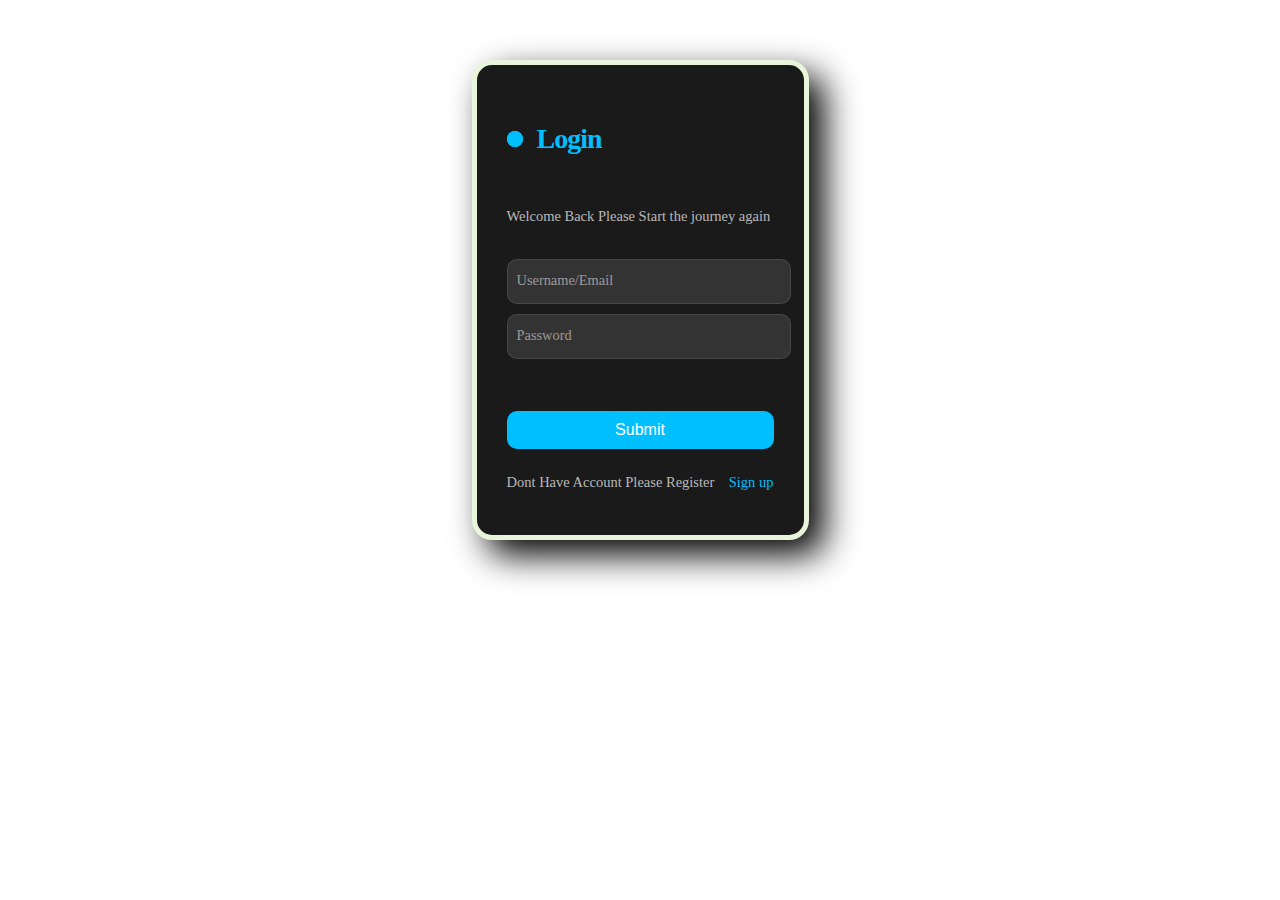
<file: Find-My-Mentor/Find My Mentor/Frontend/login.html>
<!DOCTYPE html>
<html lang="en">

<head>
  <meta charset="UTF-8">
  <meta name="viewport" content="width=device-width, initial-scale=1.0">
  <title>Login</title>
  <link rel="apple-touch-icon" sizes="180x180" href="favicon/apple-touch-icon.png">
  <link rel="icon" type="image/png" sizes="32x32" href="favicon/favicon-32x32.png">
  <link rel="icon" type="image/png" sizes="16x16" href="favicon/favicon-16x16.png">
  <link rel="manifest" href="favicon/site.webmanifest">

</head>
<style>
  body {
    /* background:linear-gradient(to bottom, #2AF598, #FDA085); */
    /* background:linear-gradient(to bottom, #27b7fa, #ffd5c9); */
    background-image: url("https://images.pexels.com/photos/531880/pexels-photo-531880.jpeg?auto=compress&cs=tinysrgb&w=1260&h=750&dpr=1");
    height: 90vh;
  }

  * {
    text-decoration: none;
  }

  .main {
    display: flex;
    justify-content: center;
    align-items: center;
    margin-top: 60px;


  }

  .form {
    display: flex;
    flex-direction: column;
    gap: 10px;
    max-width: 350px;
    padding: 30px;


    /* padding-left: 13px; */
    border: 5px solid red;
    border-radius: 20px;
    position: relative;
    background-color: #1a1a1a;
    color: #fff;
    border: 5px solid #E9f5db;
    /* box-shadow: 20px 20px 40px rgba(0, 0, 0, 2); */
    box-shadow: 15px 15px 35px rgba(0, 0, 0, 1);

  }

  .form:hover {
    box-shadow: 20px 20px 40px rgba(0, 0, 0, 2);
    transition: ease-out 0.3s;
  }

  .title {
    font-size: 28px;
    font-weight: 600;
    letter-spacing: -1px;
    position: relative;
    display: flex;
    align-items: center;
    padding-left: 30px;
    color: #00bfff;
  }

  .title::before {
    width: 18px;
    height: 18px;
  }

  .title::after {
    width: 18px;
    height: 18px;
    animation: pulse 1s linear infinite;
  }

  .title::before,
  .title::after {
    position: absolute;
    content: "";
    height: 16px;
    width: 16px;
    border-radius: 50%;
    left: 0px;
    background-color: #00bfff;
  }

  .message,
  .signin {
    font-size: 14.5px;
    color: rgba(255, 255, 255, 0.7);
  }

  .signin {
    text-align: center;
  }

  .signin a:hover {
    text-decoration: underline royalblue;
  }

  .signin a {
    color: #00bfff;
  }

  .flex {
    display: flex;
    width: 100%;
    gap: 6px;
  }

  .form label {
    position: relative;
  }

  .form label .input {
    background-color: #333;
    color: #fff;
    width: 100%;
    padding: 20px 05px 05px 10px;
    outline: 0;
    border: 1px solid rgba(105, 105, 105, 0.397);
    border-radius: 10px;
  }

  .form label .input+span {
    color: rgba(255, 255, 255, 0.5);
    position: absolute;
    left: 10px;
    top: 0px;
    font-size: 0.9em;
    cursor: text;
    transition: 0.3s ease;
  }

  .form label .input:placeholder-shown+span {
    top: 12.5px;
    font-size: 0.9em;
  }

  .form label .input:focus+span,
  .form label .input:valid+span {
    color: #00bfff;
    top: 0px;
    font-size: 0.7em;
    font-weight: 600;
  }

  .input {
    font-size: medium;
  }

  .submit {
    border: none;
    outline: none;
    padding: 10px;
    border-radius: 10px;
    color: #fff;
    font-size: 16px;
    transform: .3s ease;
    background-color: #00bfff;
  }

  .submit:hover {
    background-color: #00bfff96;
  }
  .login_page{
    color: #E9f5db;
  }

  @keyframes pulse {
    from {
      transform: scale(0.9);
      opacity: 1;
    }

    to {
      transform: scale(1.8);
      opacity: 0;
    }
  }
</style>

<body>
  <div class="main">
    <form class="form">
      <p class="title">Login </p>
      <p class="message">Welcome Back Please Start the journey again </p>
      <div class="flex">
        <!-- <label>
                <input class="input" type="text" placeholder="" required="">
                <span>Firstname</span>
            </label>
    
            <label>
                <input class="input" type="text" placeholder="" required="">
                <span>Lastname</span>
            </label> -->
      </div>

      <label>
        <input class="input" type="email" placeholder="" required="">
        <span>Username/Email</span>
      </label>

      <label>
        <input class="input" type="password" placeholder="" required="">
        <span>Password</span>
      </label>
      <!-- <label>
            <input class="input" type="password" placeholder="" required="">
            <span>Confirm password</span>
        </label> -->
        <p class="hide"></p>
      <button onclick="redirectToMainpage()" class="submit">Submit</button>
      <p class="signin">Dont Have Account Please Register &nbsp; &nbsp;<a href="Registration.html">Sign up</a> </p>
    </form>
  </div>
  <script src="index.js"></script>
</body>

</html>
</file>
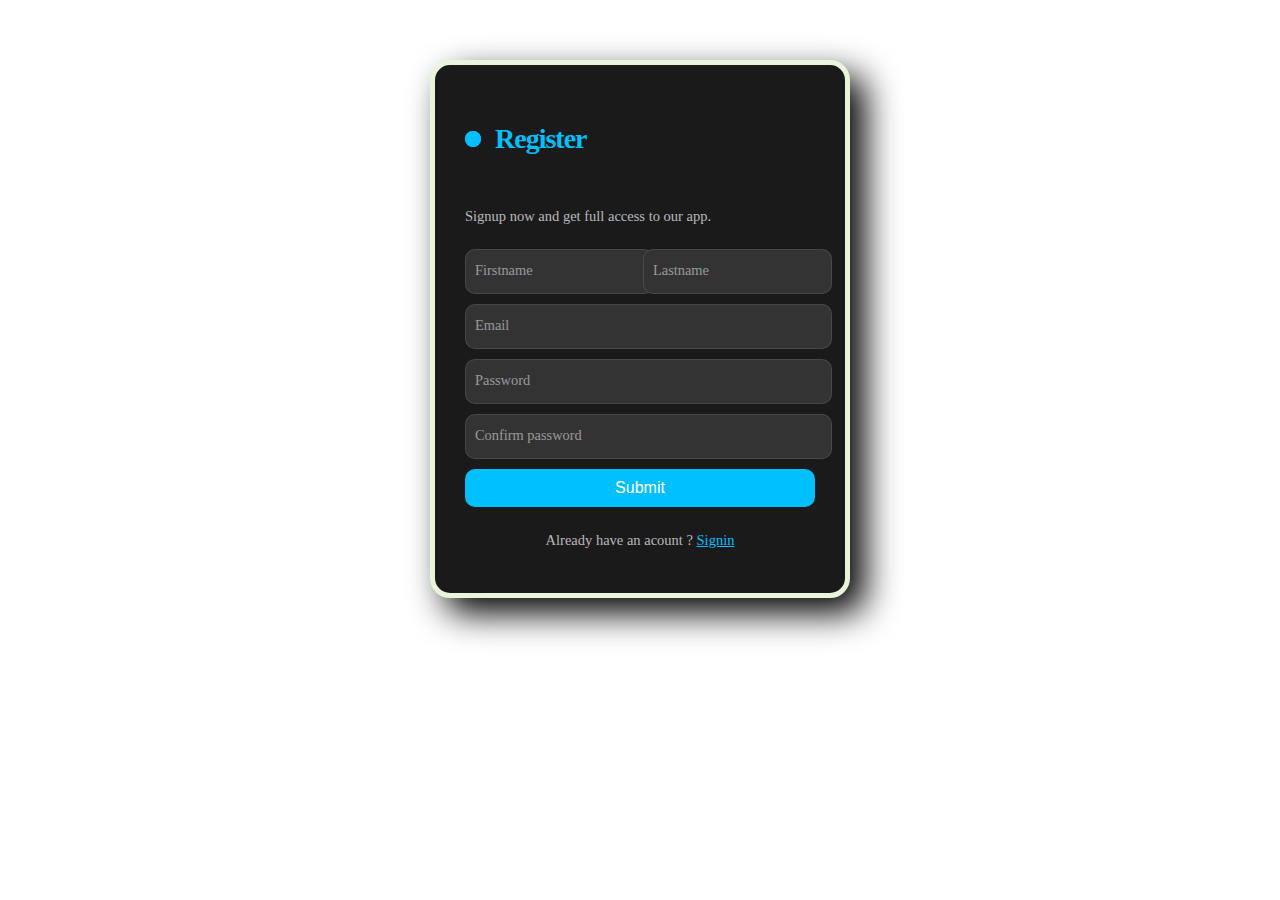
<file: Find-My-Mentor/Find My Mentor/Frontend/Registration.html>
<!DOCTYPE html>
<html lang="en">
  <head>
    <meta charset="UTF-8" />
    <meta name="viewport" content="width=device-width, initial-scale=1.0" />
    <title>Registration</title>
    <link rel="apple-touch-icon" sizes="180x180" href="favicon/apple-touch-icon.png">
    <link rel="icon" type="image/png" sizes="32x32" href="favicon/favicon-32x32.png">
    <link rel="icon" type="image/png" sizes="16x16" href="favicon/favicon-16x16.png">
    <link rel="manifest" href="favicon/site.webmanifest">
  </head>
  <style>
    body {
      /* background:linear-gradient(to bottom, #27b7fa, #ffd5c9); */
      /* background:linear-gradient(to bottom, #2AF598, #FDA085); */
      background-image: url("https://images.pexels.com/photos/531880/pexels-photo-531880.jpeg?auto=compress&cs=tinysrgb&w=1260&h=750&dpr=1");

      height: 90vh;
    }

    .main {
      display: flex;
      justify-content: center;
      align-items: center;
      margin-top: 60px;
    }
    .form {
      display: flex;
      flex-direction: column;
      gap: 10px;
      max-width: 350px;
      padding: 30px;

      /* padding-left: 13px; */
      border: 5px solid red;
      border-radius: 20px;
      position: relative;
      background-color: #1a1a1a;
      color: #fff;
      border: 5px solid #e9f5db;
      box-shadow: 15px 15px 35px rgba(0, 0, 0, 1);
    }
    .form:hover {
      box-shadow: 20px 20px 40px rgba(0, 0, 0, 2);
      transition: ease-out 0.3s;
    }
    .title {
      font-size: 28px;
      font-weight: 600;
      letter-spacing: -1px;
      position: relative;
      display: flex;
      align-items: center;
      padding-left: 30px;
      color: #00bfff;
    }

    .title::before {
      width: 18px;
      height: 18px;
    }

    .title::after {
      width: 18px;
      height: 18px;
      animation: pulse 1s linear infinite;
    }

    .title::before,
    .title::after {
      position: absolute;
      content: "";
      height: 16px;
      width: 16px;
      border-radius: 50%;
      left: 0px;
      background-color: #00bfff;
    }

    .message,
    .signin {
      font-size: 14.5px;
      color: rgba(255, 255, 255, 0.7);
    }

    .signin {
      text-align: center;
    }

    .signin a:hover {
      text-decoration: underline royalblue;
    }

    .signin a {
      color: #00bfff;
    }

    .flex {
      display: flex;
      width: 100%;
      gap: 6px;
    }

    .form label {
      position: relative;
    }

    .form label .input {
      background-color: #333;
      color: #fff;
      width: 100%;
      padding: 20px 05px 05px 10px;
      outline: 0;
      border: 1px solid rgba(105, 105, 105, 0.397);
      border-radius: 10px;
    }

    .form label .input + span {
      color: rgba(255, 255, 255, 0.5);
      position: absolute;
      left: 10px;
      top: 0px;
      font-size: 0.9em;
      cursor: text;
      transition: 0.3s ease;
    }

    .form label .input:placeholder-shown + span {
      top: 12.5px;
      font-size: 0.9em;
    }

    .form label .input:focus + span,
    .form label .input:valid + span {
      color: #00bfff;
      top: 0px;
      font-size: 0.7em;
      font-weight: 600;
    }

    .input {
      font-size: medium;
    }

    .submit {
      border: none;
      outline: none;
      padding: 10px;
      border-radius: 10px;
      color: #fff;
      font-size: 16px;
      transform: 0.3s ease;
      background-color: #00bfff;
    }

    .submit:hover {
      background-color: #00bfff96;
    }

    @keyframes pulse {
      from {
        transform: scale(0.9);
        opacity: 1;
      }

      to {
        transform: scale(1.8);
        opacity: 0;
      }
    }
  </style>
  <body>
    <div class="main">
      <form class="form">
        <p class="title">Register</p>
        <p class="message">Signup now and get full access to our app.</p>
        <div class="flex">
          <label>
            <input class="input" type="text" placeholder="" required="" />
            <span>Firstname</span>
          </label>

          <label>
            <input class="input" type="text" placeholder="" required="" />
            <span>Lastname</span>
          </label>
        </div>

        <label>
          <input class="input" type="email" placeholder="" required="" />
          <span>Email</span>
        </label>

        <label>
          <input class="input" type="password" placeholder="" required="" />
          <span>Password</span>
        </label>
        <label>
          <input class="input" type="password" placeholder="" required="" />
          <span>Confirm password</span>
        </label>
        <button onclick="redirectToMainpage()" class="submit">Submit</button>
        <p class="signin">Already have an acount ? <a href="login.html">Signin</a></p>
      </form>
    </div>
    <script src="registration.js"></script>
  </body>
</html>
</file>
